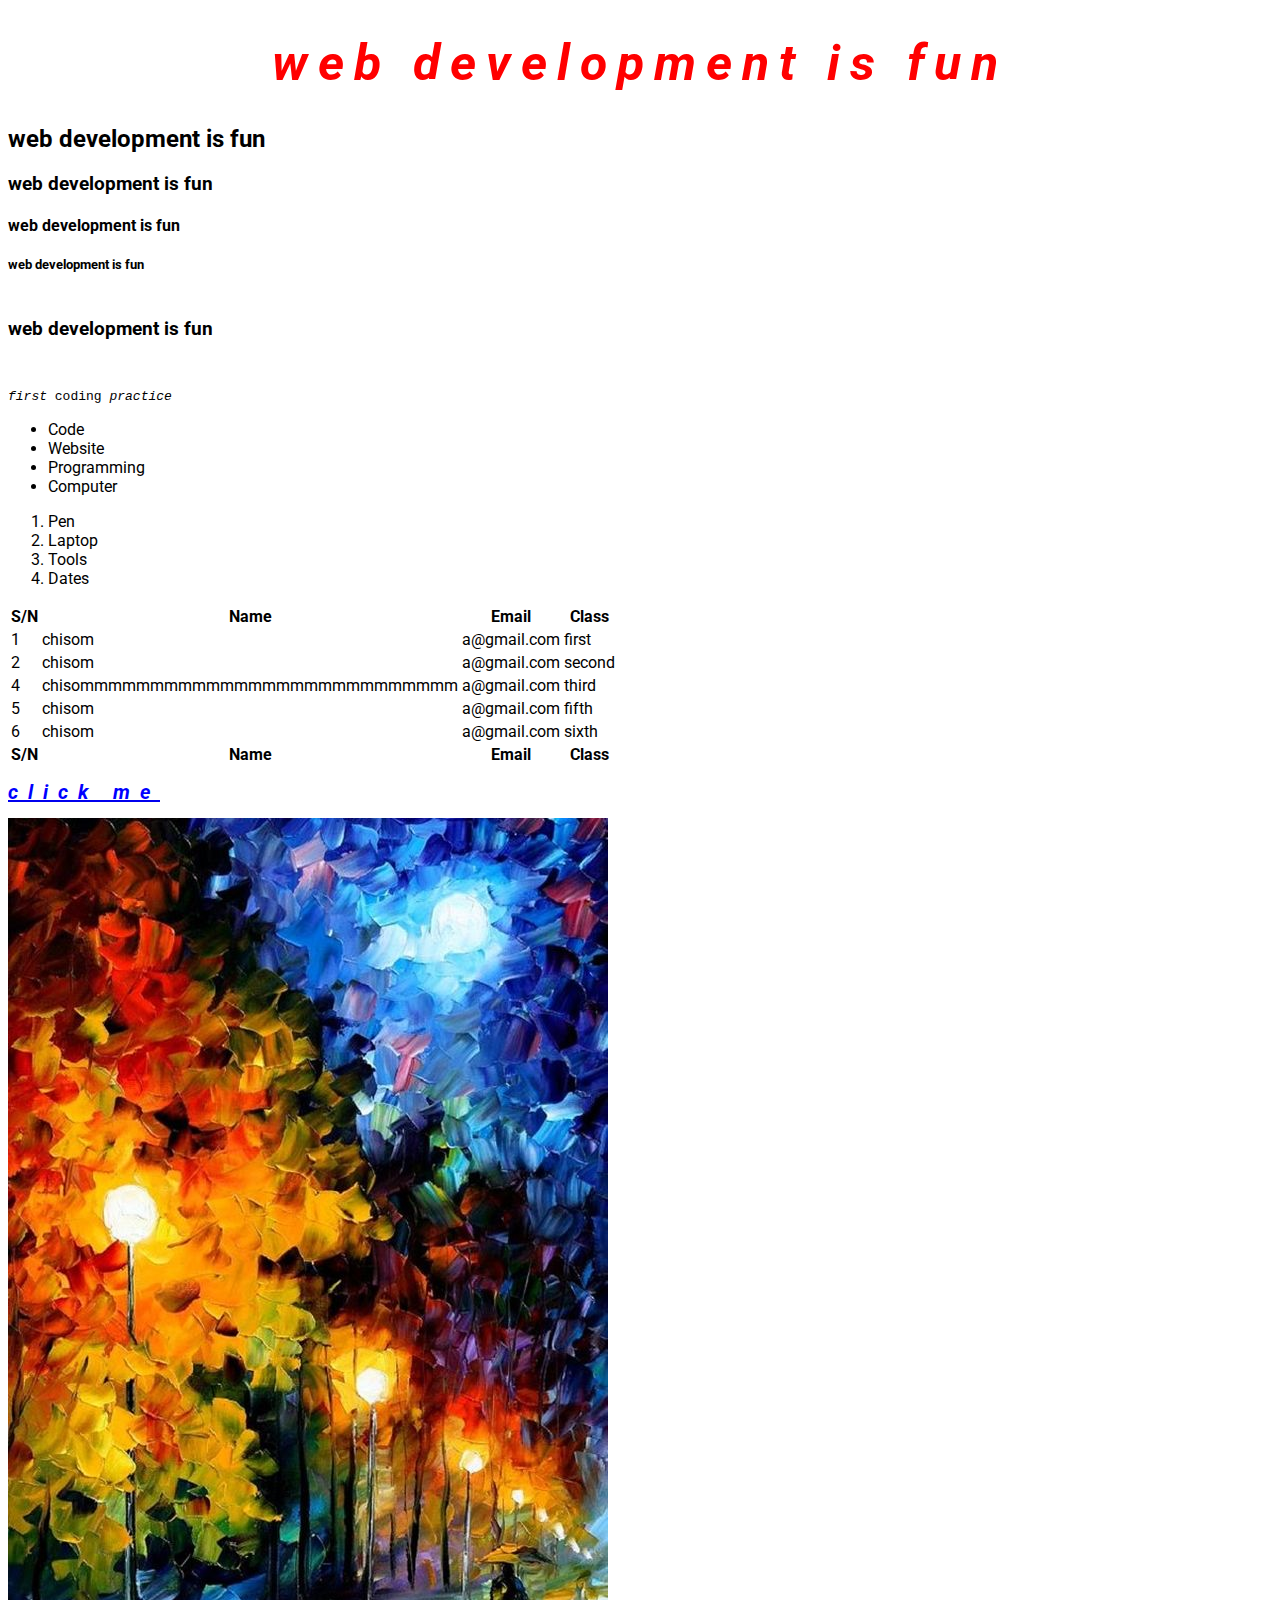
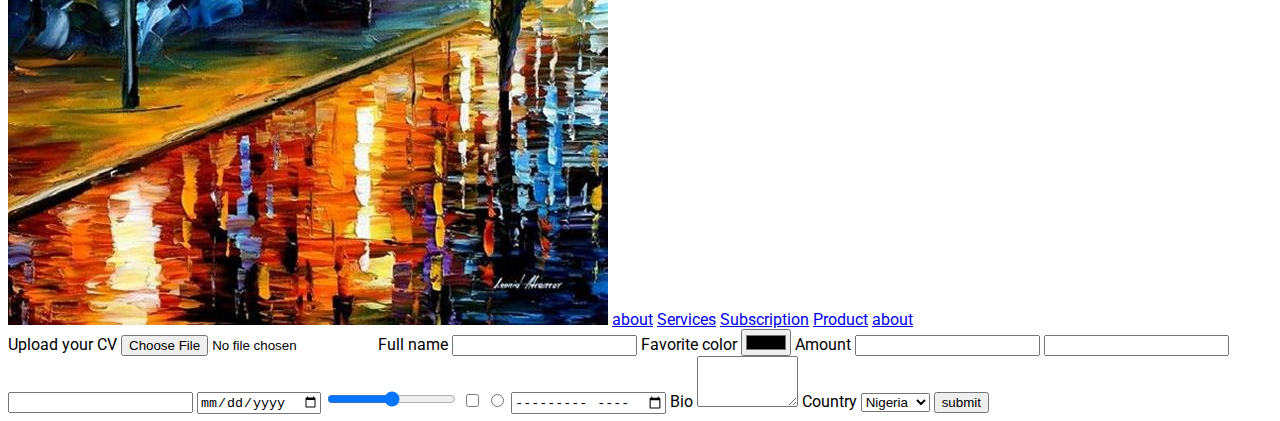
<file: index.html>
<!DOCTYPE html>
<html lang="en">
<head>
    <meta charset="UTF-8">
    <meta name="viewport" content="width=device-width, initial-scale=1.0">
    <meta name="keywords" content="sim card, wifi, mobile"/>
    <title>chisom page</title>
    <link rel="apple-touch-icon" sizes="180x180" href="./favicon/apple-touch-icon.png">
<link rel="icon" type="image/png" sizes="32x32" href="./favicon/favicon-32x32.png">
<link rel="icon" type="image/png" sizes="16x16" href="./favicon/favicon-16x16.png">
<link rel="manifest" href="./favicon/site.webmanifest">
    <link rel="stylesheet" href="./css/style.css">
    <style>
        h1 {color: blue; font-style: italic;}
    </style>
</head>
<body>
    <h1 style="color: red; font-size: 50px; text-align: center;">web development is fun</h1>
    <h2>web development is fun</h2>
    <h3>web development is fun</h3>
    <h4>web development is fun</h4>
    <h5 class="bold" id="italic">web development is fun</h5>
    <h6 style="font-size: larger;">web development is fun</h6>
    <p><code><i>first</i> coding <em>practice</em></code></p>
     

    <ul>
        <li>Code</li>
        <li>Website</li>
        <li>Programming</li>
        <li>Computer</li>
    </ul>
    <ol>
        <li>Pen</li>
        <li>Laptop</li>
        <li>Tools</li>
        <li>Dates</li>
    </ol>
    <!-- TABLES -->
    <table>
        <thead>
            <tr>
                <th>S/N</th>
                <th>Name</th>                                  
                <th>Email</th>                                  
                <th>Class</th>                                  
                                                 
            </tr>
        </thead>
        <tbody>
            <tr>
                <td>1</td>
                <td>chisom</td>
                <td>a@gmail.com</td>
                <td>first</td>
            </tr>
            <tr>
                <td>2</td>
                <td>chisom</td>
                <td>a@gmail.com</td>
                <td>second</td>
            </tr>
            <tr>
                <td>4</td>
                <td>chisommmmmmmmmmmmmmmmmmmmmmmmmmm</td>
                <td>a@gmail.com</td>
                <td>third</td>
            </tr>
            <tr>
                <td>5</td>
                <td>chisom</td>
                <td>a@gmail.com</td>
                <td>fifth</td>
            </tr>
            <tr>
                <td>6</td>
                <td>chisom</td>
                <td>a@gmail.com</td>
                <td>sixth</td>
            </tr>
            
        </tbody>
        <tfoot>
            <tr>
                <th>S/N</th>
                <th>Name</th>                                  
                <th>Email</th>                                  
                <th>Class</th>                                  
                                                 
            </tr>
        </tfoot>
    </table>
    <!-- containers

    semantic (clearly describes its meaning)                non-semantic

    section                                                    div 
    article
    header
    nav (links container)
    aside (a comment that comes with the article)
    main (defines the main content of a page) -->

    <!-- Attributes: they provide additional information, thez are placed inside the opening tag. -->
    <!-- anchor tag:  for navigation links.
    href: (Hypertext refrence) destination of link.
    target: defines where the link should open.
    _parent, top, self; opens in the same tab as your tab.
     _blank opens in a new tab  -->
    

     <a href="https://facebook.com" target="_blank"><h1>click me</h1></a>

     <!-- image: src: tells where the image is located
                 alt: a text that can be displayed instead of image, also for screen readers and bots.
                 Paths: Absolute path and Relative path
                 Absolute path: right click on image + copy path + paste on src. rep a path to a file
                 Relative path: . + / + image. 
     -->


     <!-- <img src="C:\Users\User\Desktop\web design\chisom_web\344f874d-09fe-4419-a717-7846fac08a86.jpg" alt="Street at night"> -->
     <img src="./images/344f874d-09fe-4419-a717-7846fac08a86.jpg" alt="Street at night">
     <a href="./pages/about.html">about</a>
     <a href="./pages/services.html">Services</a>
     <a href="./pages/commercial/subscription.html">Subscription</a>
     <a href="./pages/commercial/demo/product.html">Product</a>
     <a href="./about.html">about</a>
     


    <!-- form: ( the main way to connnect backend and frontend) used when you want to collect information from your user.
    action: where the form should be submitted to (usually to backend route) the default value is _self
     eg: login, subscription, search, rating, comments etc
    attributes of a form: action: where 
                           method: how, default value is get  
                           enctype: set to "multipart/form-data" to upload a file (default = text/plain) -->

    <form action="mailto:obiefunamarcel@gmail.com" method="get" enctype="text/plain">
        <label for="file">Upload your CV</label>
        <input type="file" id="file">
        <label for="name">Full name</label>
        <input type="text" id="name" name="text">
        <label for="color">Favorite color</label>
        <input type="color" id="color">
        <label for="amount">Amount</label>
        <input type="number" id="amount">
        <input type="email">
        <input type="tel">
        <input type="date">
        <input type="range">
        <input type="checkbox">
        <input type="radio">
        <input type="month">
        <label for="message">Bio</label>
        <textarea name="" id="message" cols="10" rows="3"></textarea>
        <label for="country">Country</label>
        <select name="" id="country">
            <option value="+234">Nigeria</option>
            <option value="">China</option>
            <option value="">Canada</option>
            <option value="">Finland</option>
        </select>
        <input type="submit" value="submit">
    </form>

    <!-- ASSIGNMENT 
    
       Write 20 attributes that can be used within a form-->

       <!-- 1. action: where you want the information to go after the user submits.
       2. method: how you want the information to be sent.
       3. name: it is the name that the server uses to recieve the information.
       4. value: what you want the information to be stored as.
       5. for: tells what the information is about.
       6. id: added in order to give a hint to the input.
       7. type: the type of input
       8. readonly: the value is not editable
       9. autocomplete: gives the suggestions
       10. placeholder: used to give a hint to the user
       11. min: used for number inputs
       12. max: maximum number input
       13. minlength: minimum text input
       14. maxlength: maximum text input
       15. required: must be filled before submission can take place
       16. step: how a number should change when the up and down buttons are press
       17. cols: the columns of textarea
       18. rows: the rows of text area
       19. enctype: specifies if files should be uploaded or not
       20. size: specifies how much of the value should be shown -->


    <!-- <tagname attribute1="value" attribute2="value" attributen="value">content</tagname> -->
    <!-- <div>The div element can be used with the class,
         lang, and title attributes to mark up semantics 
         common to a group of consecutive elements.
    </div>
    <table>The table element represents data with more
         than one dimension, in the form of a table.
    </table>
    <a href="#">If the a element has an href attribute,
         then it represents a hyperlink (a hypertext anchor) 
         labeled by its contents.
    </a>
    <p>The p element represents a paragraph</p>
    <span>The span element doesn't mean anything on its own, 
        but can be useful when used together with the global attributes.
    </span>
    <img src="#" alt="#">
    <video src="">A video element is used for playing videos 
        or movies, and audio files with captions.
    </video>
    <ul>The ul element represents a list of items, </ul>
    <ol>The ol element represents a list of items, 
        where the items have been intentionally ordered
    </ol>
    <section>The section element represents a generic
         section of a document or application.
    </section>
    <header>The header element represents introductory content</header>
    <nav>The nav element represents a section of a page that links 
        to other pages or to parts within the page: a section
         with navigation links.
    </nav>
    <footer>A footer typically contains information about its section 
        such as who wrote it, links to related documents, 
        copyright data, and the like.
    </footer>
    <form action="#">The form element represents a collection 
        of form-associated elements, some of which can represent
         editable values that can be submitted to a server for processing.
    </form>
    <li>The li element represents a list item</li>
    <br The br element represents a line break.>
    <hr he hr element represents a paragraph-level thematic break,>
    <strong>The strong element represents strong importance,
         seriousness, or urgency for its contents.
    </strong>
    <button>he button element represents a button labeled by its contents.</button>
    <input type="The input element represents a typed data field, 
    usually with a form control to allow the user to edit the data."> -->


    <!-- CSS 
    inline: written with style attribute inside html tag.
    internal: written inside a style tag in the head of html symtax: selector{property1: value;propertyn: value;} CSS RULE.
    external: written inside a css file with extension .css
    favicon-->

</body>
</html>
</file>
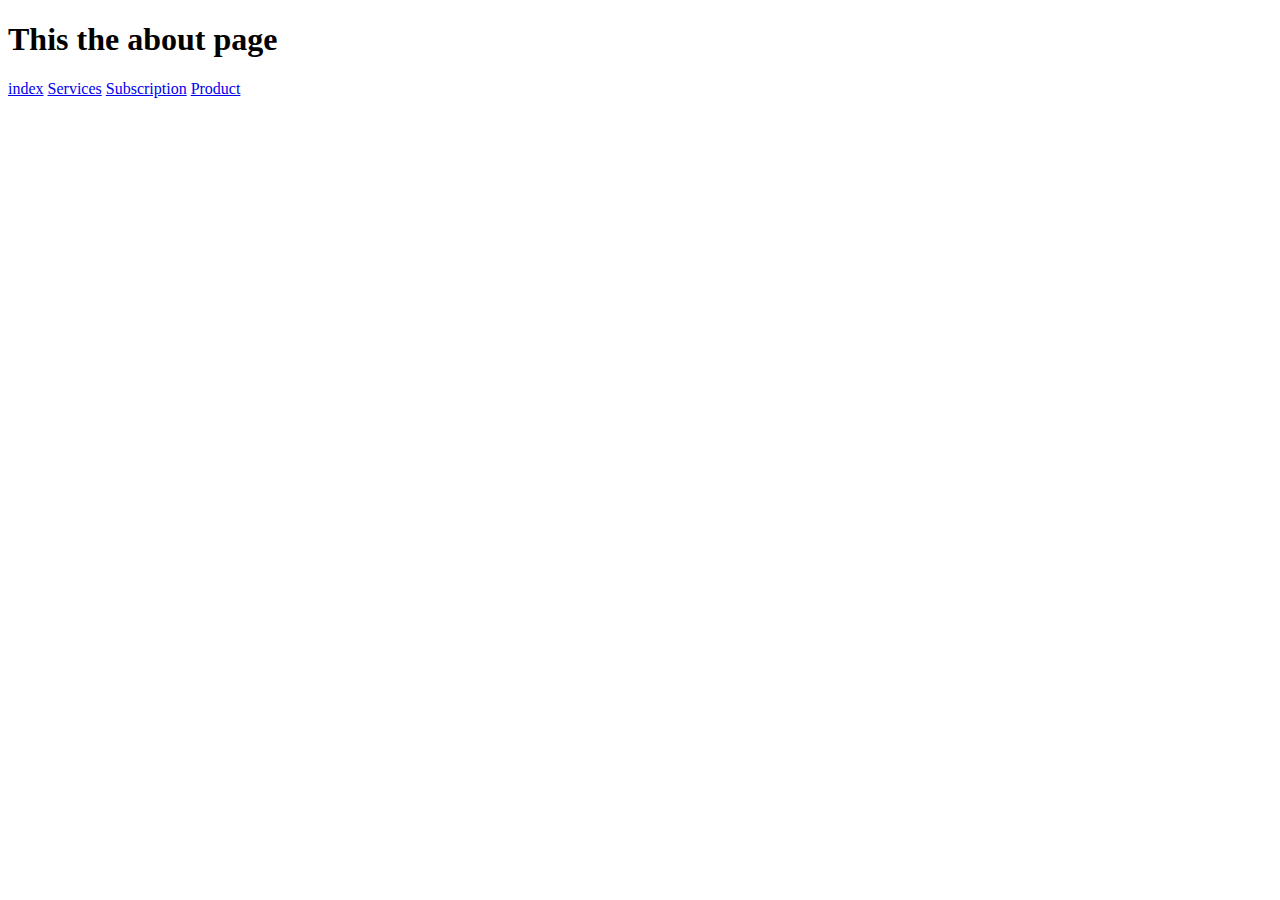
<file: pages/about.html>
<!DOCTYPE html>
<html lang="en">
<head>
    <meta charset="UTF-8">
    <meta name="viewport" content="width=device-width, initial-scale=1.0">
    <title>about</title>
</head>
<body>
<h1>This the about page</h1>
<a href="../index.html">index</a>
<a href="./services.html">Services</a>
<a href="./commercial/subscription.html">Subscription</a>
<a href="./commercial/demo/product.html">Product</a>
</body>
</html>
</file>
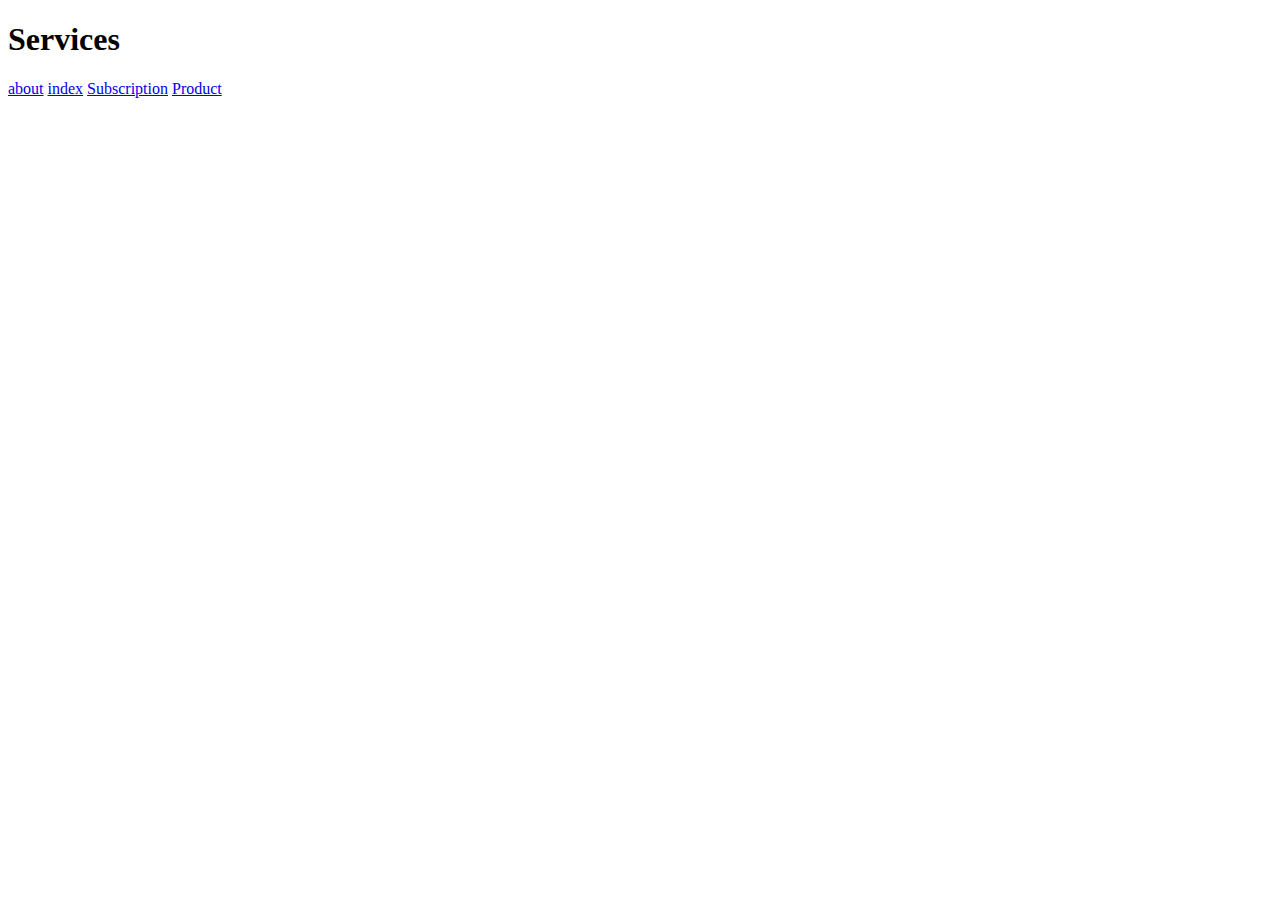
<file: pages/services.html>
<!DOCTYPE html>
<html lang="en">
<head>
    <meta charset="UTF-8">
    <meta name="viewport" content="width=device-width, initial-scale=1.0">
    <title>services</title>
</head>
<body>
    <h1>Services</h1>
    <a href="./about.html">about</a>
    <a href="../index.html">index</a>
    <a href="./commercial/subscription.html">Subscription</a>
    <a href="./commercial/demo/product.html">Product</a>
</body>
</html>
</file>
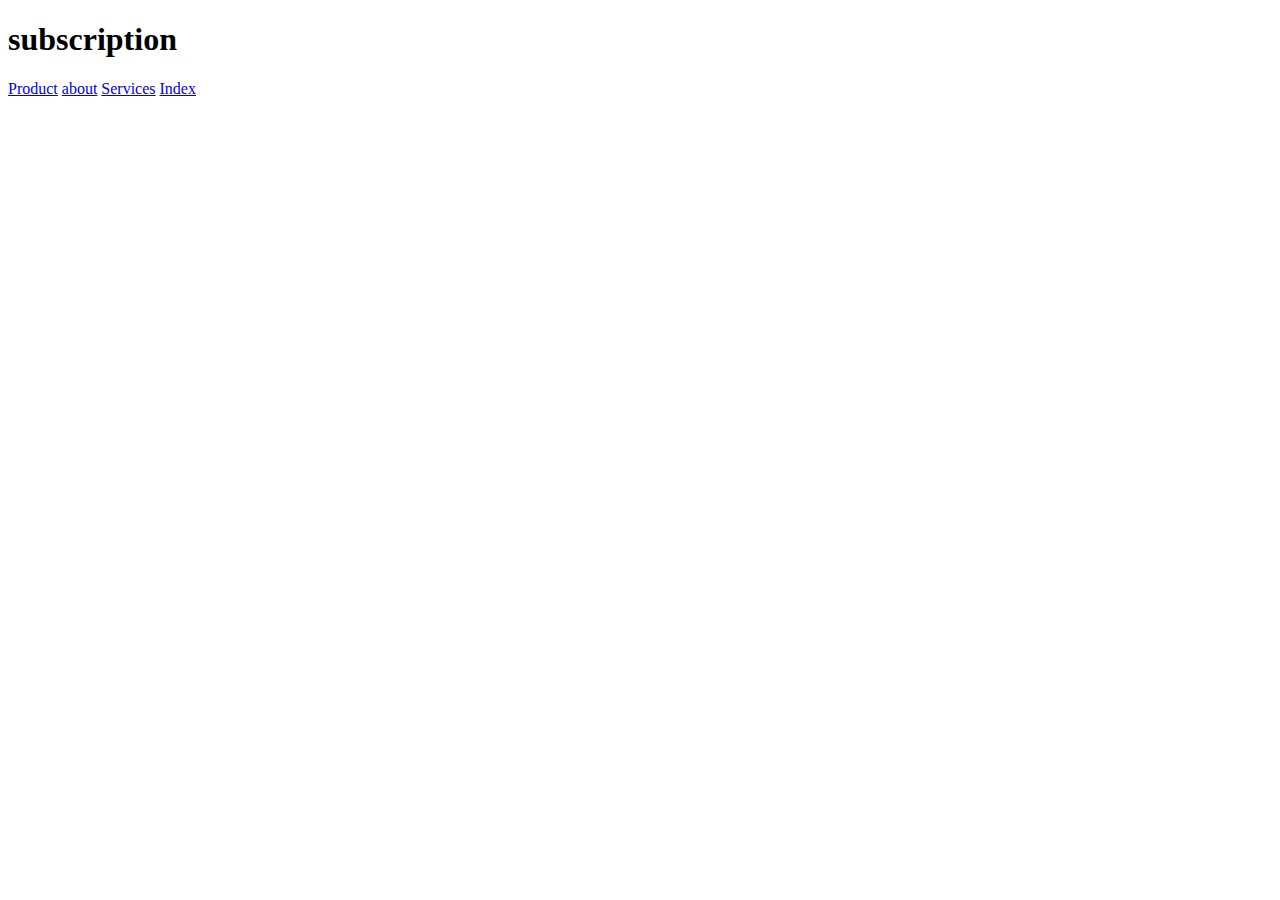
<file: pages/commercial/subscription.html>
<!DOCTYPE html>
<html lang="en">
<head>
    <meta charset="UTF-8">
    <meta name="viewport" content="width=device-width, initial-scale=1.0">
    <title>subscription</title>
</head>
<body>
    <h1>subscription</h1>
    <a href="./demo/product.html">Product</a>
    <a href="../about.html">about</a>
    <a href="../services.html">Services</a>
    <a href="../../index.html">Index</a>
</body>
</html>
</file>
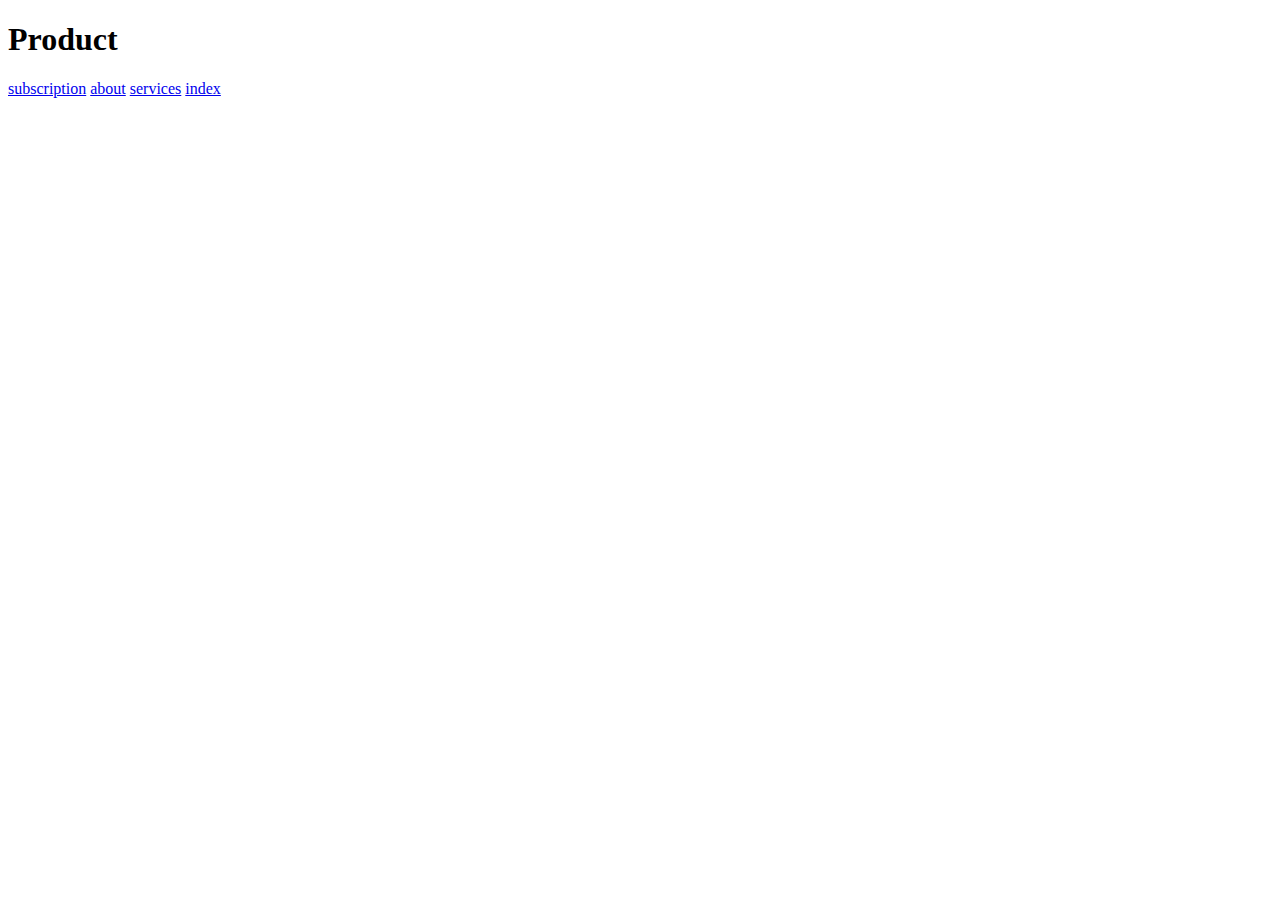
<file: pages/commercial/demo/product.html>
<!DOCTYPE html>
<html lang="en">
<head>
    <meta charset="UTF-8">
    <meta name="viewport" content="width=device-width, initial-scale=1.0">
    <title>product</title>
</head>
<body>
    <h1>Product</h1>
    <a href="../subscription.html">subscription</a>
    <a href="../../about.html">about</a>
    <a href="../../services.html">services</a>
    <a href="../../../index.html">index</a>
</body>
</html>
</file>
<file: css/style.css>
@import url('https://fonts.googleapis.com/css2?family=Josefin+Sans:wght@500&display=swap');

@import url('https://fonts.googleapis.com/css2?family=Roboto:ital,wght@1,100&display=swap');

body {font-family: 'Roboto', sans-serif; }
h1 {color: pink; font-size: 20px; letter-spacing: 10px;}
</file>
